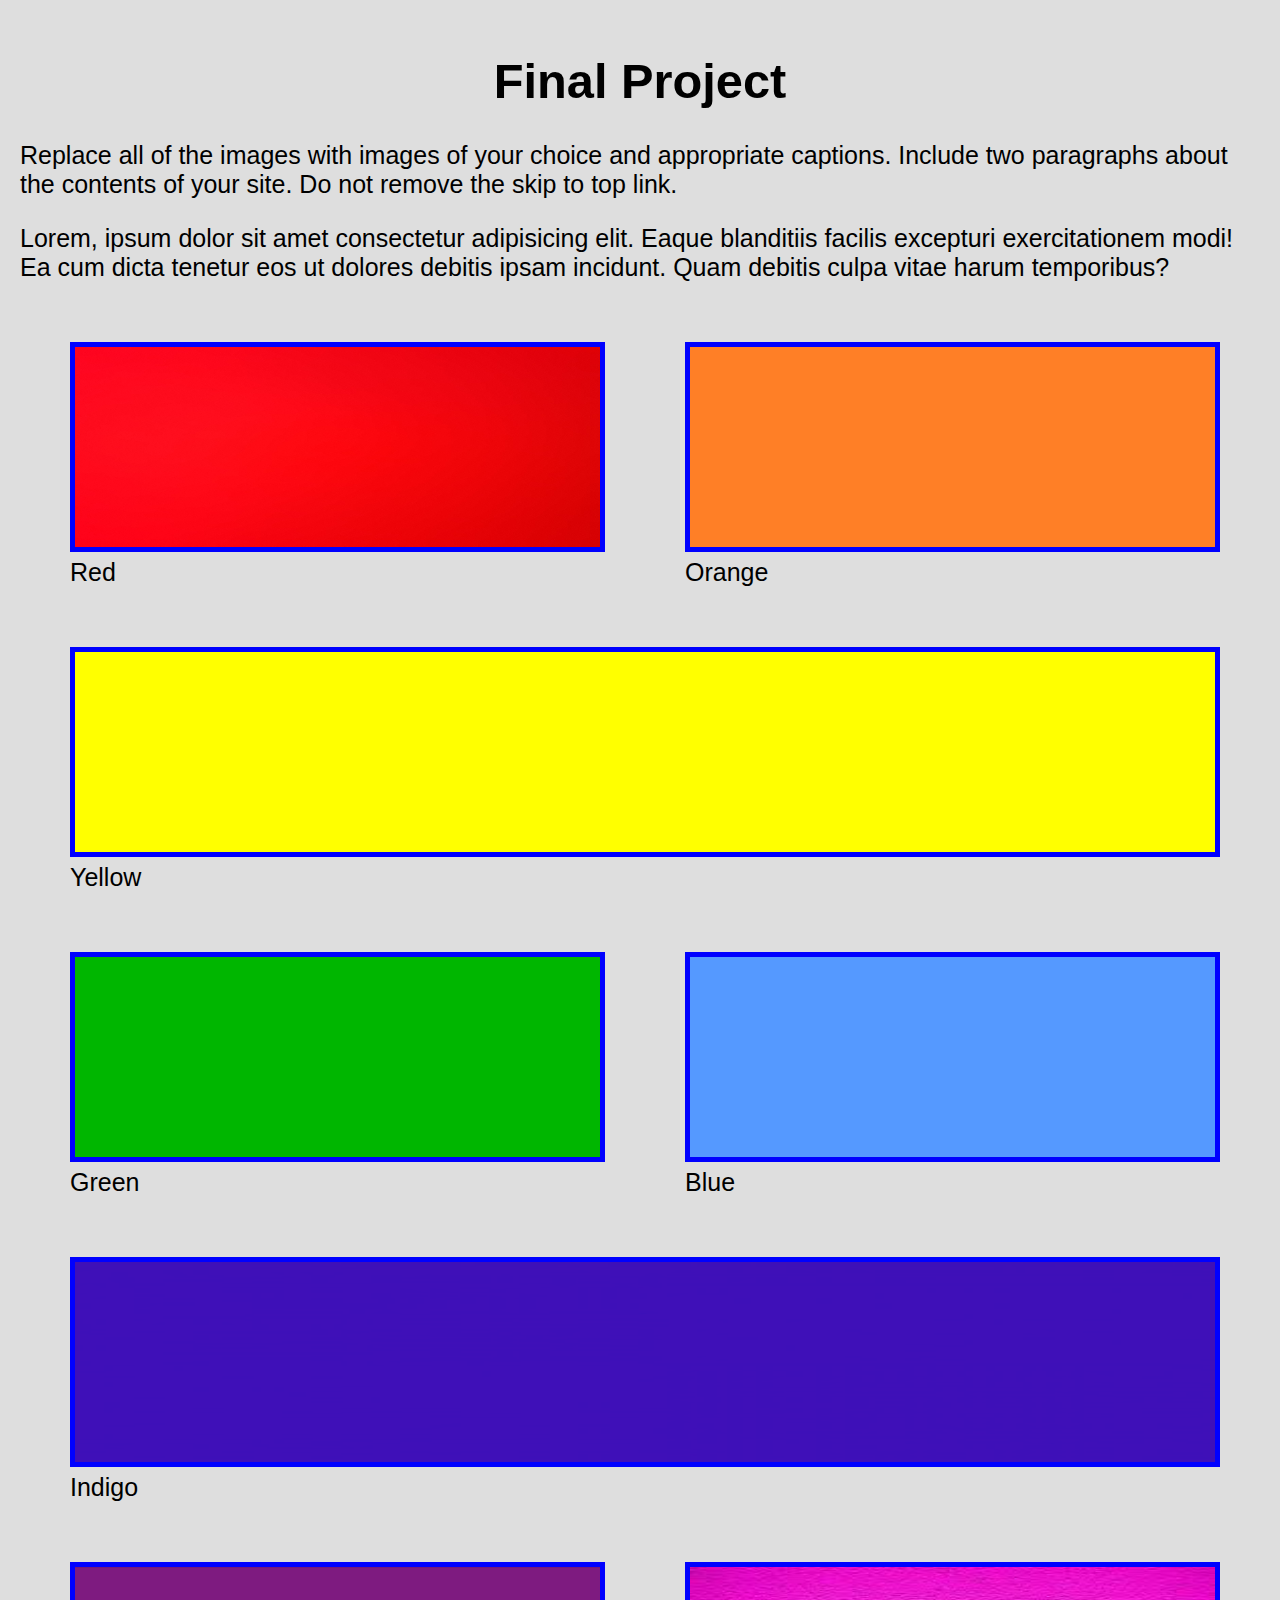
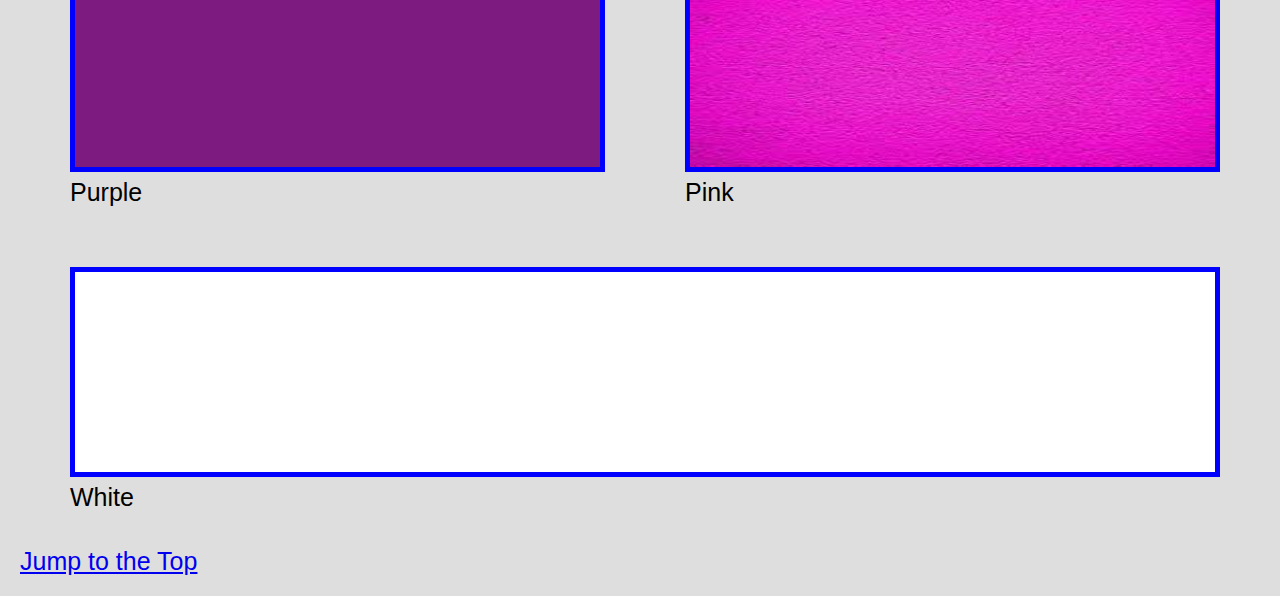
<file: index.html>
<!DOCTYPE html>
<html lang="en">

<head>
  <meta charset="UTF-8">
  <meta http-equiv="X-UA-Compatible" content="IE=edge">
  <meta name="viewport" content="width=device-width, initial-scale=1.0">
  <title>Final Project</title>
  <link rel="stylesheet" href="css/style.css">
</head>

<body>
  <header>
    <h1 id="top">Final Project</h1>
  </header>

  <main>
    <p>Replace all of the images with images of your choice and appropriate captions. Include two paragraphs about the contents of your site.  Do not remove the skip to top link.</p>

    <p>Lorem, ipsum dolor sit amet consectetur adipisicing elit. Eaque blanditiis facilis excepturi exercitationem modi! Ea cum dicta tenetur eos ut dolores debitis ipsam incidunt. Quam debitis culpa vitae harum temporibus?</p>
    
    <div class = "grid">
        <figure>
        <img src="images/Red.jpeg" alt="Red" width="200">
        <figcaption>Red</figcaption>
        </figure>
        <figure>
        <img src="images/Orange.png" alt="Orange" width="200">
        <figcaption>Orange</figcaption>
        </figure>
        <figure>
        <img src="images/Yellow.png" alt="Yellow" width="200">
        <figcaption>Yellow</figcaption>
        </figure>
        <figure>
        <img src="images/Green.png" alt="Green" width="200">
        <figcaption>Green</figcaption>
        </figure>
        <figure>
        <img src="images/Blue.png" alt="Blue" width="200">
        <figcaption>Blue</figcaption>
        </figure>
        <figure>
        <img src="images/Indigo.jpeg" alt="Indigo" width="200">
        <figcaption>Indigo</figcaption>
        </figure>
        <figure>
        <img src="images/Purple.png" alt="Purple" width="200">
        <figcaption>Purple</figcaption>
        </figure>
        <figure>
        <img src="images/Pink.jpeg" alt="Pink" width="200">
        <figcaption>Pink</figcaption>
        </figure>
        <figure>
        <img src="images/White.png" alt="White" width="200">
        <figcaption>White</figcaption>
        </figure>
    </div>
  </main>

  <footer>
    <a href="#top">Jump to the Top</a>
  </footer>
</body>

</html>
</file>
<file: css/style.css>
html{
    scroll-behavior: smooth;
}
body {
    background-color: #dedede;
    padding: 5px;
    margin: 15px;
    font-size: 25px;
    font-family:Arial, sans-serif;
}

h1 {
    text-align: center;
    font-family:Arial, sans-serif;
    font-size: 1.95em;
}

h2{
    text-align:center;
  }

li{
    margin-top: 20px;
}

img{
    border: 5px solid blue;
    border-radius: 35px;
    width: 100%;
    height: 200px;
  }

.label{
    text-align: center;
    font-family: 'Gill Sans', 'Gill Sans MT', Calibri, 'Trebuchet MS', sans-serif;
}

.grid{
    display: grid;
    grid-template-columns: 1fr;
    gap: 10px;
    padding: 10px;
  }
@media (min-width: 772px) {
    .grid {
        grid-template-columns: repeat(2,1fr);
    }

    figure img {
        border-radius: 10%;
    }

    .grid figure:last-child {
        grid-column: span 2 ;
    }
}

@media (min-width: 992px){
    .grid{
        grid-template-columns: repeat(2, 1fr);

    }
    figure img{
        border-radius: 0;
    }

    .grid figure:nth-child(3n){
        grid-column: span 2;
    }
}
</file>
